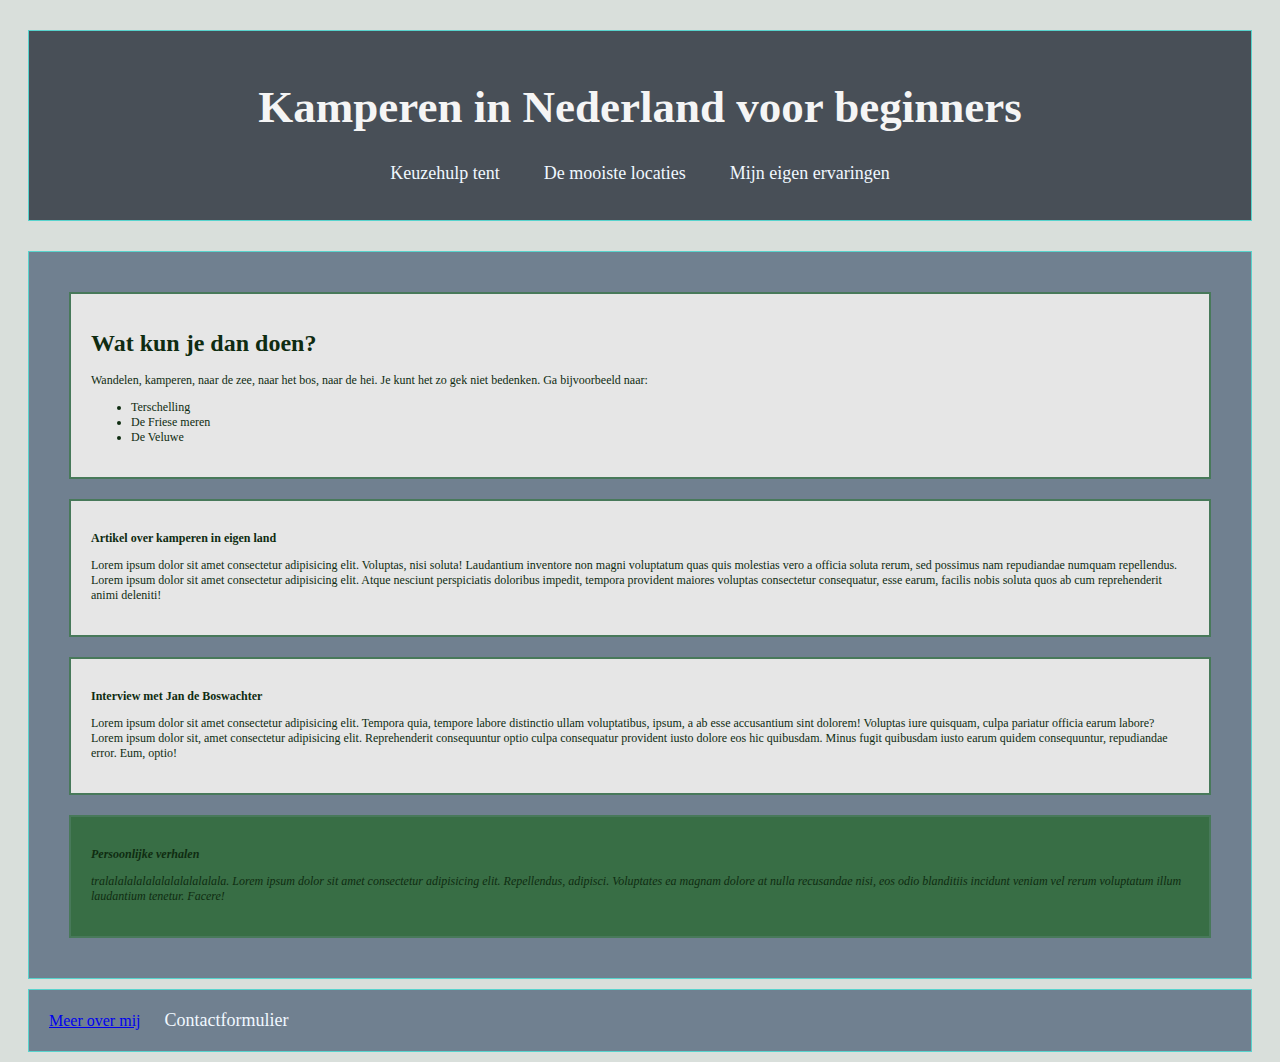
<file: Opdracht 7 - Formulieren/index.html>
<!DOCTYPE html>
<html>

<head>
    <link rel="stylesheet" type="text/css" href="styles.css">
    <title> Kamperen in Nederland voor beginners </title>
</head>

<body>
    <header>
        <div class="titel">
            <h1> Kamperen in Nederland voor beginners</h1>
            <nav>
                <ul>
                    <li><a class="button" href="tent.html" target="blank">Keuzehulp tent</a></li>
                    <li><a class="button" href="mooielocaties.html" target="blank"> De mooiste locaties</a></li>
                    <li><a class="button" href="about.html" target="blank">Mijn eigen ervaringen</a>
                    </li>
                </ul>
            </nav>
        </div>
    </header>

    <main>
        <section class="intro">
            <h1> Wat kun je dan doen? </h1>
            <p> Wandelen, kamperen, naar de zee, naar het bos, naar de hei. Je kunt het zo gek niet bedenken. Ga
                bijvoorbeeld naar: </p>
            <ul>
                <li> Terschelling </li>
                <li> De Friese meren </li>
                <li> De Veluwe </li>
            </ul>
        </section>

        <article>
            <section class="inhoud">
                <h2> Artikel over kamperen in eigen land </h2>
                <p> Lorem ipsum dolor sit amet consectetur adipisicing elit. Voluptas, nisi soluta! Laudantium
                    inventore non magni voluptatum quas quis molestias vero a officia soluta rerum, sed possimus
                    nam
                    repudiandae numquam repellendus. Lorem ipsum dolor sit amet consectetur adipisicing elit.
                    Atque
                    nesciunt perspiciatis doloribus impedit, tempora provident maiores voluptas consectetur
                    consequatur, esse earum, facilis nobis soluta quos ab cum reprehenderit animi deleniti! </p>
            </section>

            <section class="interview">
                <h2> Interview met Jan de Boswachter </h2>
                <p> Lorem ipsum dolor sit amet consectetur adipisicing elit. Tempora quia, tempore labore
                    distinctio ullam voluptatibus, ipsum, a ab esse accusantium sint dolorem! Voluptas iure
                    quisquam, culpa pariatur officia earum labore? Lorem ipsum dolor sit, amet consectetur
                    adipisicing elit. Reprehenderit consequuntur optio culpa consequatur provident iusto dolore
                    eos hic quibusdam. Minus fugit quibusdam iusto earum quidem consequuntur, repudiandae error.
                    Eum, optio!</p>
            </section>

            <section class="persnoot">
                <h2> Persoonlijke verhalen</h2>
                <p> tralalalalalalalalalalalalala. Lorem ipsum dolor sit amet consectetur adipisicing elit. Repellendus,
                    adipisci. Voluptates ea magnam dolore at nulla recusandae nisi, eos odio blanditiis incidunt veniam
                    vel
                    rerum voluptatum illum laudantium tenetur. Facere!</p>
            </section>
        </article>
    </main>

    <footer>
        <a href="about.html" target="_blank"> Meer over mij</a>
        <a class="button" href="contact.html" target="contact.html">Contactformulier</a>
    </footer>
</body>

</html>
</file>
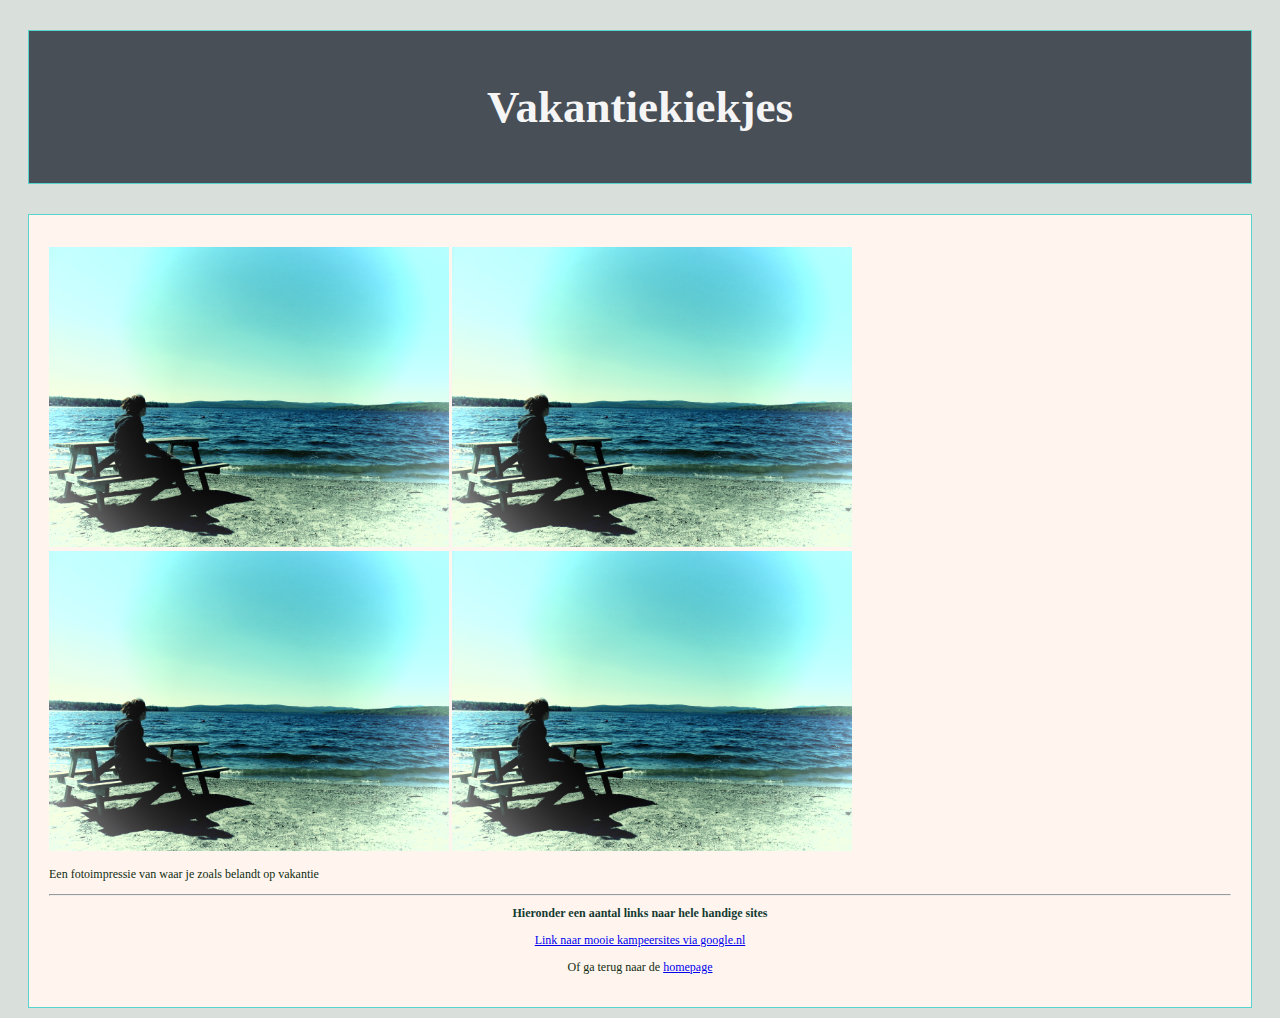
<file: Opdracht 7 - Formulieren/about.html>
<!DOCTYPE html>
<html>

<head>
    <link rel="stylesheet" type="text/css" href="styles.css">
    <title> Kamperen in Nederland voor beginners </title>
</head>


<body>
    <header>
        <h1> Vakantiekiekjes</h1>
    </header>


    <main class="achtergrond">
        <p> <img src="ik.JPG" width="400"> <img src="ik.JPG" width="400"> <img src="ik.JPG" width="400"> <img
                src="ik.JPG" width="400"></p>
        <p>Een fotoimpressie van waar je zoals belandt op vakantie</p>
        <hr>
        <h2> Hieronder een aantal links naar hele handige sites </h2>
        <nav>
            <p> <a href="https://www.google.com/search?q=kamperen+in+de+natuur&client=firefox-b-d&ei=4Y2jYN23HIiaUoyii5AF&oq=kamperen+in+de+natuur&gs_lcp=[base64]&sclient=gws-wiz&ved=0ahUKEwidrLad-tLwAhUIjRQKHQzRAlIQ4dUDCA0&uact=5"
                    target="_blank"> Link naar mooie kampeersites via google.nl </a> </p>
            <p>Of ga terug naar de <a href="index.html"> homepage</a></p>
        </nav>
    </main>
</body>

</html>
</file>
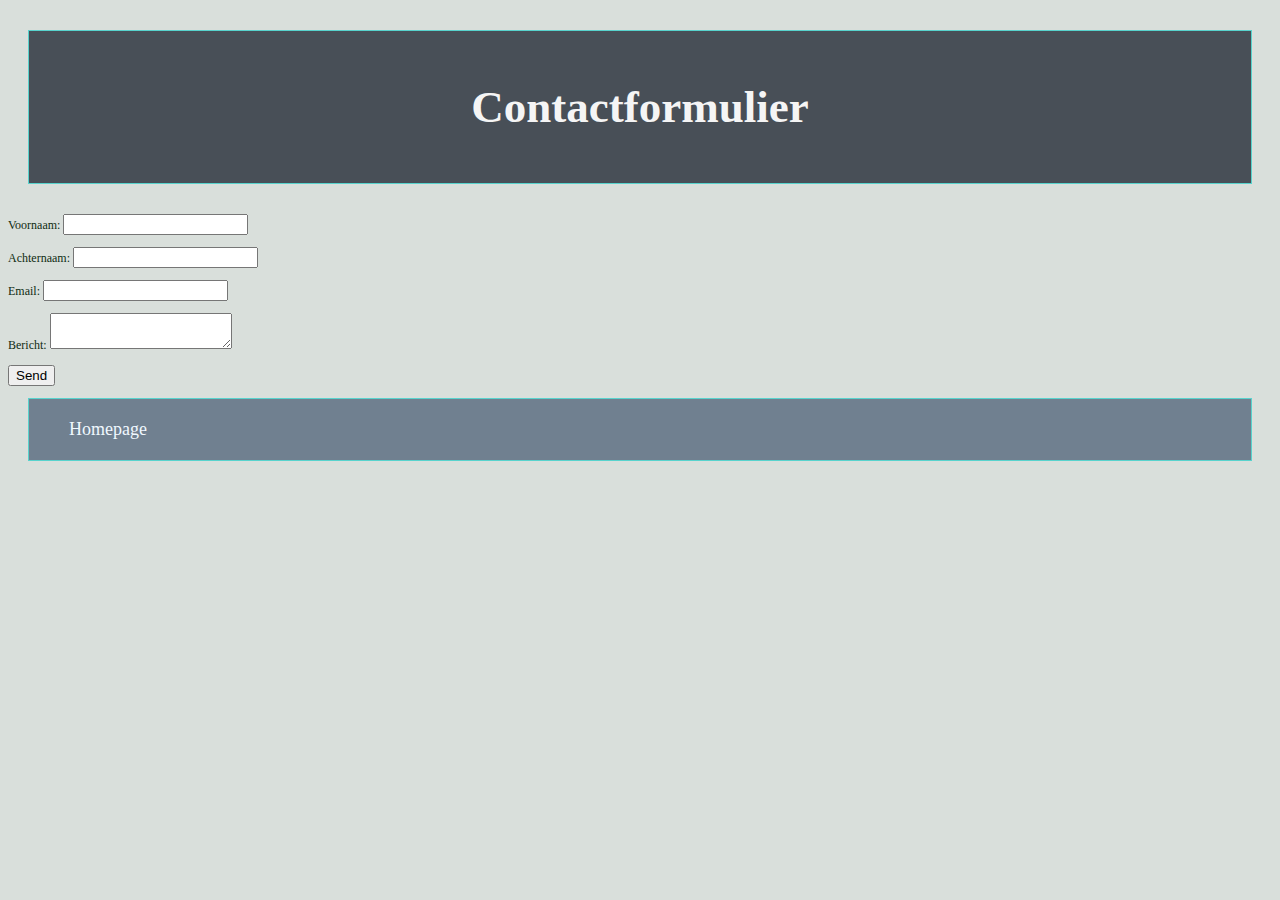
<file: Opdracht 7 - Formulieren/contact.html>
<!DOCTYPE html>
<html>

<head>
    <link rel="stylesheet" type="text/css" href="styles.css">
    <title> Contactformulier </title>
</head>

<header>
    <h1>Contactformulier</p>
    </h1>
</header>

<form name="contact" method="POST" data-netlify="true">
    <p>
        <label>Voornaam: <input type="text" name="name" /></label>
    </p>
    <p>
        <label>Achternaam: <input type="text name" /><label>
    </p>
    <p>
        <label>Email: <input type="email" name="email" /></label>
    </p>
    <p>
        <label>Bericht: <textarea name="message"></textarea></label>
    </p>
    <p>
        <button type="submit">Send</button>
    </p>
</form>

<body>
    <footer>
        <a class="button" href="index.html" target="indx.html">Homepage</a>
    </footer>
</body>

</html>
</file>
<file: Opdracht 7 - Formulieren/styles.css>
body{ 
    background-color: rgb(192, 229, 223);
    font-family: Georgia, 'Times New Roman', Times, serif;
}
   
header{
    border: #58d3cd 1px solid;
    background-color: rgb(72, 79, 87);
    margin-top: 30px;
    margin-right: 20px;
    margin-left: 20px;
    margin-bottom: 30px;

    margin: 30px 20px;

    padding-top: 20px;
    padding-right: 20px;
    padding-left: 20px;
    padding-right: 20px;

    padding: 20px;

}

header h1{
    font-size:45px;
    color: whitesmoke;
    text-align: center;

}

main{
    border: #58d3cd 1px solid;
    background-color: slategray;

    margin: 10px 20px;
    padding: 20px;
}

footer{
    border: #58d3cd 1px solid;
    background-color: slategray;
    margin: 10px 20px;
    padding: 20px;
}

.titel nav{
    text-align: center;
    font-family: Cambria, Cochin, Georgia, Times, 'Times New Roman', serif;
    color:#ffff;
    text-decoration-style: none;
    list-style: none;
}

.titel li{
    display: inline;
}

.titel ul{
    padding:0;
    list-style:none;  
}

.button{
    color:aliceblue;
    padding:20px;
    text-decoration: none;
    font-size: large;
}

.button:hover{
    color:rgb(207, 127, 127);
}

.intro{
    background-color: rgb(230, 230, 230);
    border:rgb(72, 121, 90) 2px solid;
    padding: 20px;
    margin: 20px;
  
}

.intro h2{
    font-size:30px;
}

.inhoud{
    background-color: rgb(230, 230, 230);
    border:rgb(72, 121, 90) 2px solid;
    padding: 20px;
    margin:20px;
}

.interview{
    background-color: rgb(230, 230, 230);
    border:rgb(72, 121, 90) 2px solid;
    padding: 20px;
    margin:20px;
}

.persnoot{
    background-color: rgb(56, 110, 69);
    border:rgb(72, 121, 90) 2px solid;
    padding: 20px;
    margin:20px;
    font-style: italic;
}

.achtergrond{
    background-color: seashell;
}

.achtergrond h2{
    color: rgb(20, 59, 51);
    text-align: center;
}

.achtergrond nav{
    text-align: center;
}

@media only screen and (max-width: 320px) {
    body {
      background-color: lightblue;
    }
  }

  @media (min-width: 1024px) {
      body {
      background-color:rgb(217, 223, 219);
      }

     p,h2,section{
        color:rgb(15, 44, 17); 
  }

  @media (min-width: 1240px) {
      p,h2,section{
          font-size: 0.75rem;
      }
  }
</file>
